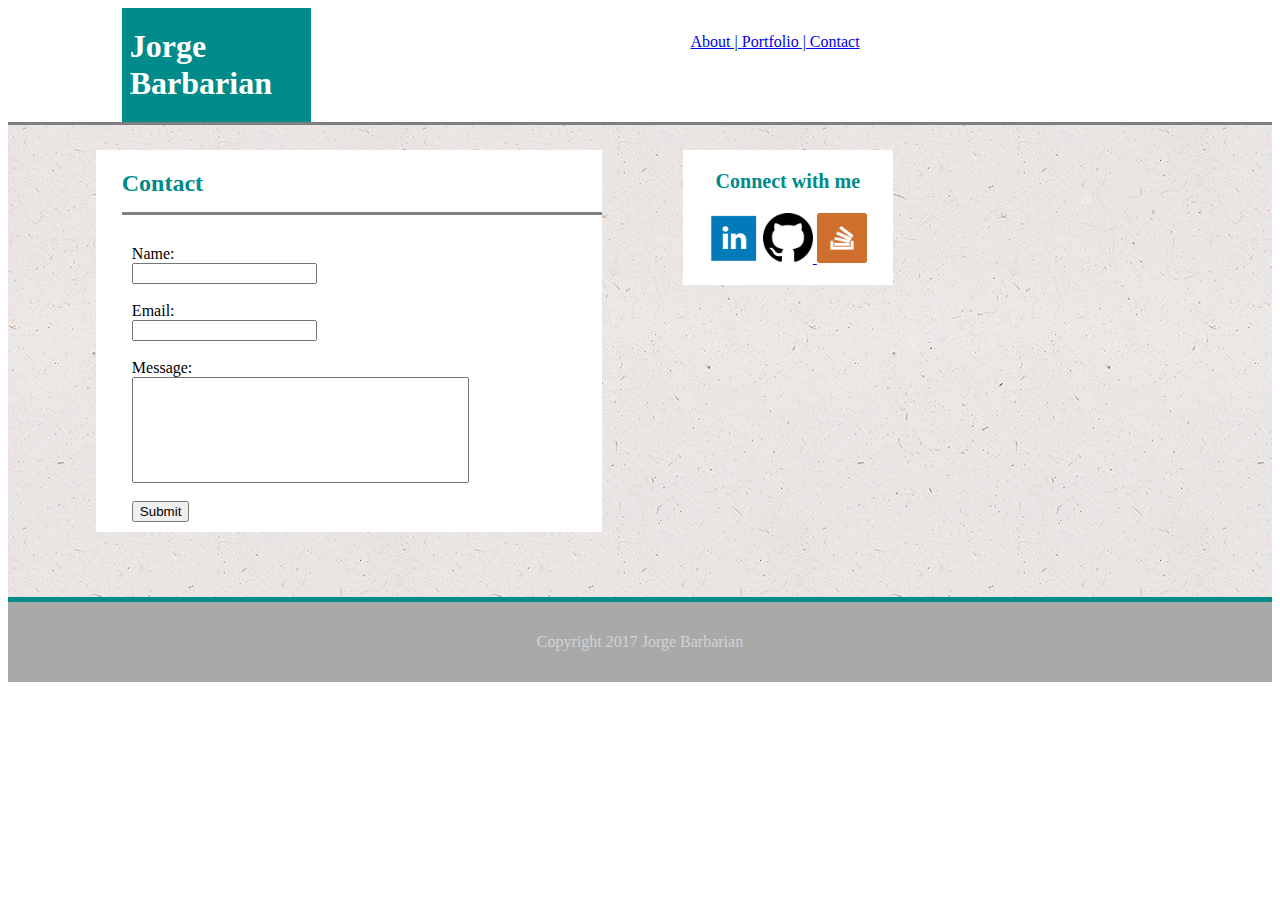
<file: contact.html>
<!DOCTYPE html>
<html>

<head>
	<title>
		Basic-Portfolio
	</title>

	<link rel="stylesheet" type="text/css" href="assets/css/style.css">
</head>

<body>

	<div class="header">
		<section class="name">
			<h1> Jorge Barbarian </h1>	
		</section>

		<section class="menu">
			<a href="index.html"> About | </a>  
			<a href="Portfolio.html"> Portfolio | </a>  
			<a href="contact.html"> Contact </a>
		</section>
	</div>

	<div class="Bigabout">

		<section id="rect">

			<h2> Contact</h2>

			    <form>
                     Name: <br>
			    	<input type="text" name="Name"><br>
			    	 <br>
			    	 Email:<br>
			    	<input type="text" name="Email"><br>
			    	 <br>
			    	 Message: <br>
			    	<input class = "mensaje" type="text" name="Message"><br>
			    	  <br> 

			    	  <button type="button" onclick= "alert('Data saved')"> Submit </button>

			    </form>


		</section>

		     <section class = "contactme">

		    <p class = "connect"> Connect with me </p>
               
                <div class = "images">

		      <a href= "https://www.linkedin.com"><img src="assets/images/linkedin.png" width="50" height="50"></a>
		      <a href= "https://www.github.com"><img src="assets/images/github.png" width="50" height="50"> </a>
		      <a href= "https://www.stackoverflow.com"><img src="assets/images/stackoverflow.png" width="50" height="50"> </a>
                 
                 </div>

		    </section> 
	</div>

	<footer>
		<p> Copyright 2017 Jorge Barbarian </p>
	</footer>

</body>

</html>
</file>
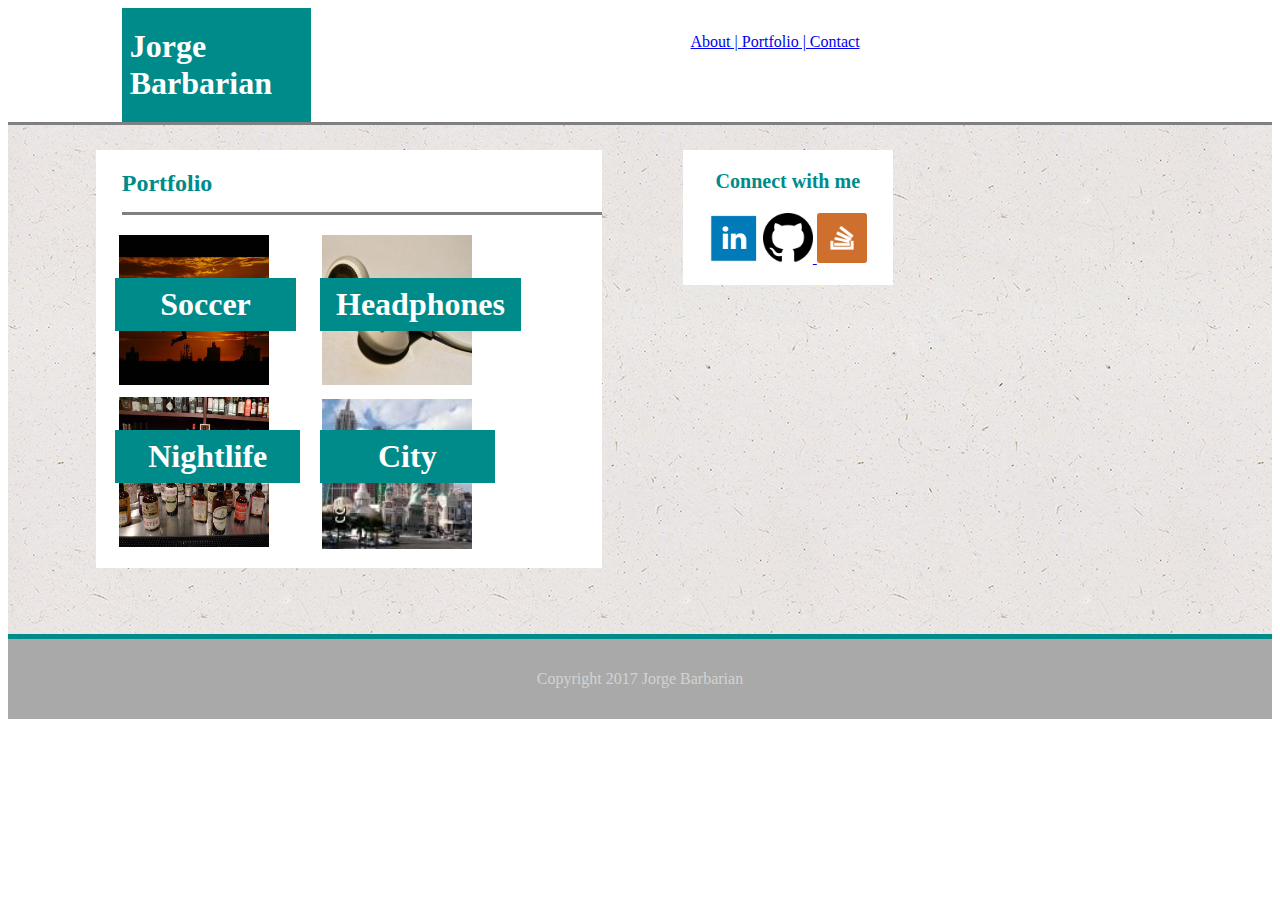
<file: Portfolio.html>
<!DOCTYPE html>
<html>

<head>
	<title>
		Basic-Portfolio
	</title>

	<link rel="stylesheet" type="text/css" href="assets/css/style.css">
</head>

<body>

	<div class="header">
		<section class="name">
			<h1> Jorge Barbarian </h1>	
		</section>

		<section class="menu">
			<a href="index.html"> About | </a>  
			<a href="portfolio.html"> Portfolio | </a>  
			<a href="contact.html"> Contact </a>
		</section>
	</div>

	<div class="Bigabout">

		<section id="rect">

			<h2> Portfolio</h2>

               <div class= "soccerdiv">

			   		<img class= "soccerpic" src= "assets/images/soccer.jpg" width="150" height ="150">
			   		<h1 class="soccertext"> Soccer </h1>

			   </div>

			   <div>

			         <img class = "headphonespic" src= "assets/images/headphones.jpg" width= "150" height= "150">
			         <h1 class="headphonetext"> Headphones </h1>

			   </div>

			   <div class = "nightlifediv">
			   	     <img class = "nightlifepic" src= "assets/images/nightlife.jpg" width= "150" height= "150">
			   	     <h1 class="nightlifetext"> Nightlife </h1>

			   </div>

			   <div>
			   		 <img class = "citypic" src= "assets/images/City.jpg" width= "150" height= "150"> 
			   		 <h1 class="citytext"> City </h1>
			   


		</section>

		     <section class = "contactme">

		    <p class = "connect"> Connect with me </p>
               
                <div class = "images">

		      <a href= "https://www.linkedin.com"><img src="assets/images/linkedin.png" width="50" height="50"></a>
		      <a href= "https://www.github.com"><img src="assets/images/github.png" width="50" height="50"> </a>
		      <a href= "https://www.stackoverflow.com"><img src="assets/images/stackoverflow.png" width="50" height="50"> </a>
                 
                 </div>

		    </section> 
	</div>

	<footer>
		<p> Copyright 2017 Jorge Barbarian </p>
	</footer>

</body>

</html>
</file>
<file: assets/css/style.css>
h1 {
  padding: 20px 8px;
  background-color: darkcyan;
  color: white;
  font-style: bold; 	
  margin:auto;
}

h2 {
  margin-left:5%;
  text-align: left;
  color: darkcyan;
  border-bottom-style:solid;
  border-bottom-color: grey;
  padding-bottom:15px;
  padding-right: 1px;
}

.header {
  clear: both;

}


.Bigabout {
  clear: both;
  background-image: url("../images/ep_naturalwhite.png");
  border-top-style:solid;
  border-top-color:grey;
  border-bottom-style:solid;
  border-bottom-width: 5px;
  border-bottom-color:darkcyan;
  margin-top:50px;
  padding-bottom: 40px;
 
  
}

.menu, 
.name    {
	margin-left:9%;
  float: left;
}

.name {

	width: 15%;
}

.menu {

    margin-top: 2%;
    float: left;
    color: grey;
    margin-left: 30%;
    
}

#aboutme {

	width: 48%;
  display: inline-block;
  color:  #696969;
  font-weight:bold;
}

#bioimage {

  margin-left: 6%;
  display: inline-block;

}

#rect {

  margin-left:7%;
  width: 40%;
  height:70%;
  background: white;
  border-color: lightgrey;
  margin-top: 2%;
  margin-bottom:2%;
  display: inline-block;
}

#line {

  margin-top: 1%;
  width: 10%;
  height: 8%;
  background: grey;
}

.contactme {
  
  background:white;
  border-color: lightgrey;
  width: 210px;
  height: 135px;
  float:right;
  margin-right: 30%;
  margin-top: 2%;
}

.connect {

   text-align:center;
   color: darkcyan;
   font-size: 20px;
   font-weight:bold;
}

.images {

      text-align:center;
}

.mensaje {

    width:70%;
    height:100px;
}

.soccerpic {
    position:relative;
    margin-left:15%;
}

.soccertext {

    position:absolute;
    top:278px;
    left:9%;
    padding: 8px 45px;
  
}

.soccerdiv {
   
    float:left;

}

.headphonespic {

    position:relative;
    margin-left: 15%;
}

.headphonetext {

   position:absolute;
   left: 25%;
   top:278px;
   padding: 8px 16px;
}

.nightlifediv {
   
    float:left;

}

.nightlifepic {

    position:relative;
    margin-top:5%;
    margin-left: 15%;

}

.nightlifetext {

   position:absolute;
   left: 9%;
   top:430px;
   padding: 8px 33px;
}


.citypic {

    position:relative;
    margin-left: 15%;
    margin-top:2%;
    margin-bottom: 3%;

}

.citytext {

   position:absolute;
   left: 25%;
   top:430px;
   padding: 8px 58px;
}


form{
   margin-left:7%;
   padding: 10px 0;
}

footer {
  position: relative;
  background: darkgray;
  padding:15px 0;
  text-align: center;
  color:lightgrey;
}
</file>
